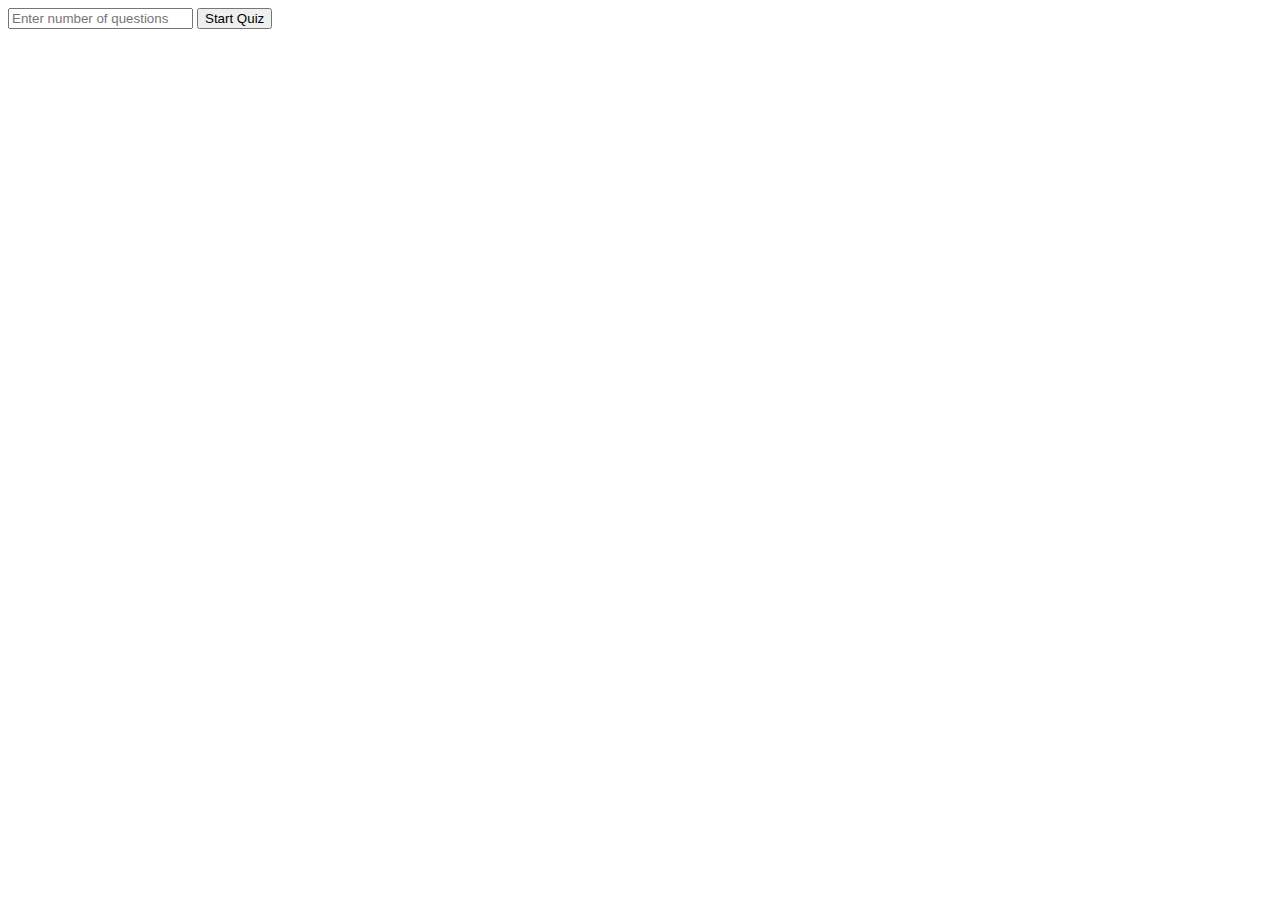
<file: templates/test/test.html>
<!DOCTYPE html>
<html>
<head>
    <title>Quiz App</title>
</head>
<body>

<div id="quizContainer"></div>
<input type="number" id="numQuestionsInput" placeholder="Enter number of questions">
<button id="startButton" onclick="startQuiz()">Start Quiz</button>
<button id="nextButton" onclick="loadNextQuestion()" style="display: none;">Next Question</button>

<script>
    let currentQuestion = 0;
    let quizData = [];

    const quizContainer = document.getElementById('quizContainer');
    const nextButton = document.getElementById('nextButton');
    const startButton = document.getElementById('startButton');

    function startQuiz() {
        const numQuestions = parseInt(document.getElementById('numQuestionsInput').value);
        if (numQuestions <= 0 || numQuestions > 100 || isNaN(numQuestions)) {
            alert("Please enter a valid number between 1 and 100.");
            return;
        }

        fetch('quiz.json')
            .then(response => response.json())
            .then(data => {
                quizData = data.results;
                currentQuestion = Math.floor(Math.random() * 100); // Select random question index between 0 and 99

                loadQuestion();
                startButton.style.display = 'none';
                nextButton.style.display = 'block';
            })
            .catch(error => console.error('Error fetching quiz data:', error));
    }

    function loadQuestion() {
        const question = quizData[currentQuestion];

        const questionElement = document.createElement('div');
        questionElement.innerHTML = `
            <h2>${question.category}</h2>
            <h3>${question.question}</h3>
        `;

        const answerOptions = document.createElement('div');
        question.incorrect_answers.push(question.correct_answer);
        question.incorrect_answers.sort();

        for (let i = 0; i < question.incorrect_answers.length; i++) {
            answerOptions.innerHTML += `
                <input type="radio" name="answer" value="${question.incorrect_answers[i]}">
                ${question.incorrect_answers[i]}<br>
            `;
        }

        questionElement.appendChild(answerOptions);
        quizContainer.innerHTML = '';
        quizContainer.appendChild(questionElement);
    }

    function loadNextQuestion() {
        const selectedAnswer = document.querySelector('input[name="answer"]:checked');
        if (!selectedAnswer) {
            alert("Please select an answer.");
            return;
        }

        // Handle the answer here if needed

        currentQuestion = Math.floor(Math.random() * 100); // Select another random question index
        loadQuestion();
    }
</script>

</body>
</html>
</file>
